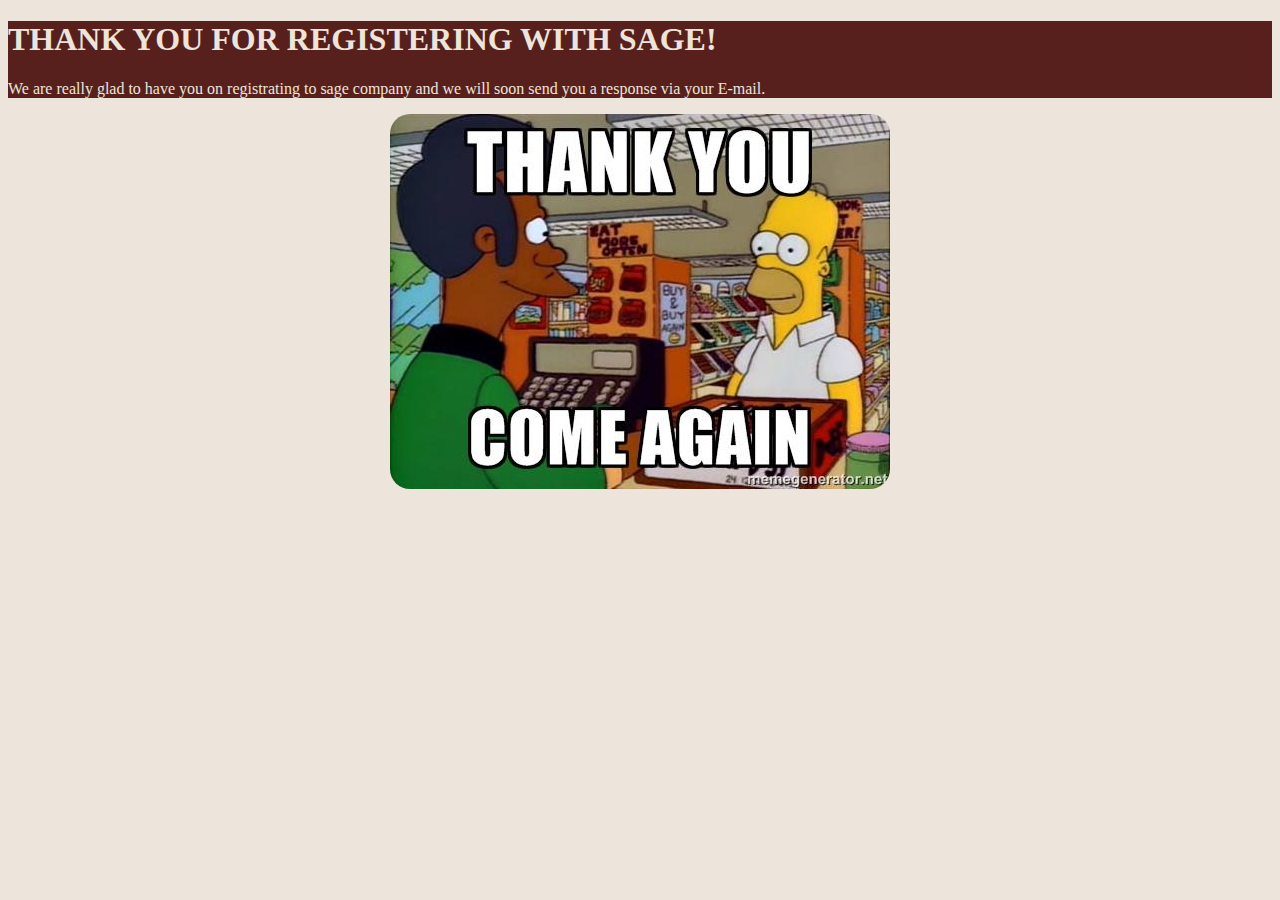
<file: img/thankyou.html>
<!doctype html>
<html lang="en">
  <head>
    <!-- Required meta tags -->
    <meta charset="utf-8">
    <meta name="viewport" content="width=device-width, initial-scale=1, shrink-to-fit=no">

    <!-- Bootstrap CSS -->
    <link rel="stylesheet" href="https://cdn.jsdelivr.net/npm/bootstrap@4.6.0/dist/css/bootstrap.min.css" integrity="sha384-B0vP5xmATw1+K9KRQjQERJvTumQW0nPEzvF6L/Z6nronJ3oUOFUFpCjEUQouq2+l" crossorigin="anonymous">

    <title>Thank you</title>
    <style>
        .jumbotron-background{
            background-color: #57201c;
            color: #EDE5DB;;
        }
    </style>
  </head>
  <body style="background-color: #EDE5DB;">
    <div class="jumbotron jumbotron-fluid jumbotron-background">
        <div class="container">
          <h1 class="display-4">THANK YOU FOR REGISTERING WITH SAGE!</h1>
          <p class="lead">We are really glad to have you on registrating to sage company and we will soon send you a response via your E-mail.</p>
        </div>
      </div>
    <div>
      <center>
      <img src="thankyou image.jpg" alt="Thank-you" style="border-radius: 20px;">
    </center>
    </div>
  </body>
</html>
</file>
